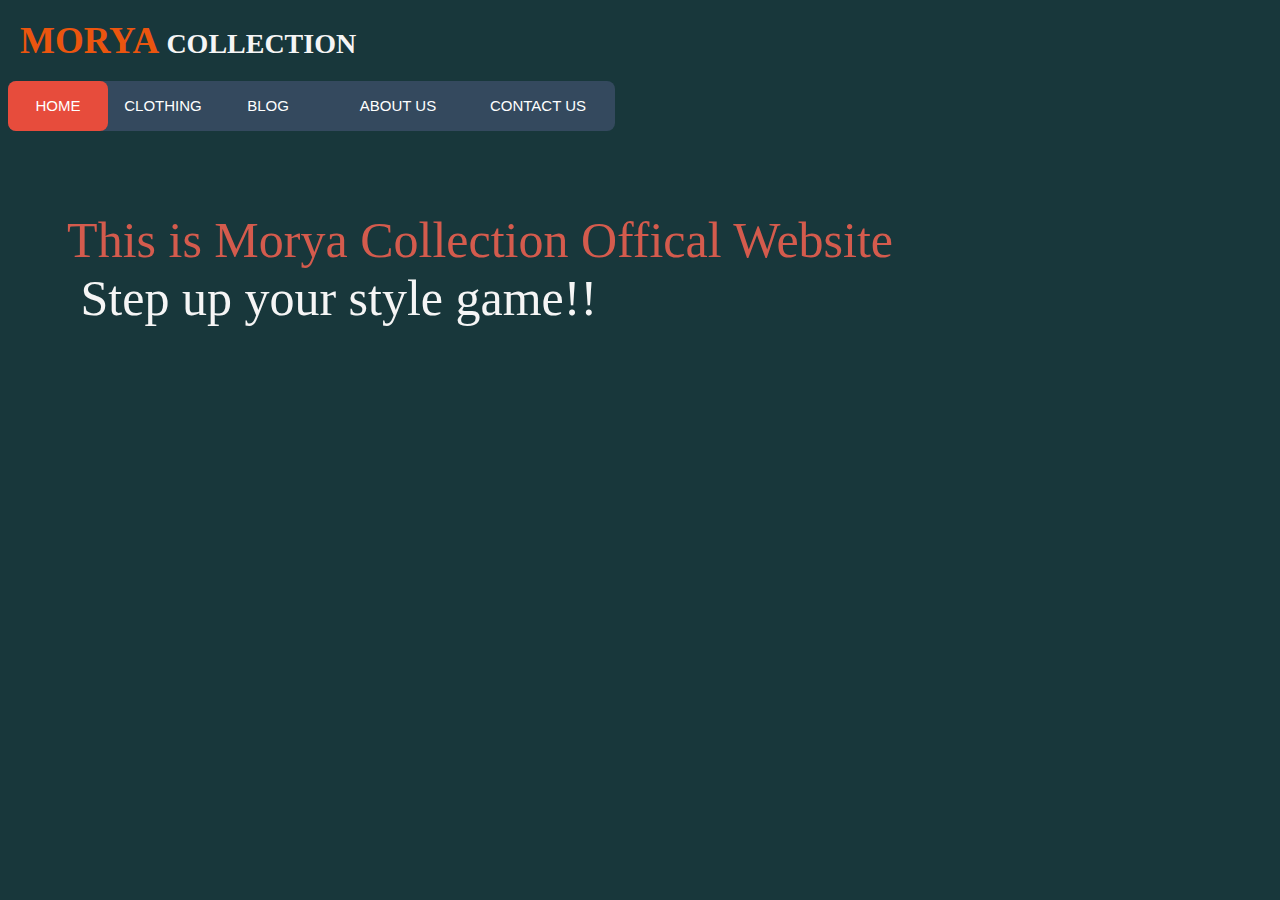
<file: index.html>
<!DOCTYPE html>
<html lang="en">
<head>
    <meta charset="UTF-8">
    <meta http-equiv="X-UA-Compatible" content="IE=edge">
    <meta name="viewport" content="width=device-width, initial-scale=1.0 , maximum-scale=1">
    <title>MORYA COLLECTION</title>
    <link rel="shortcut icon" href="morya.jpg" type="image/x-icon">
    
    <link rel="stylesheet" href="style.css">
</head>
<body>
    <div class="main">
       <main>
          <section>
     
              <h1 id="hh"><span id="h">MORYA </span>COLLECTION</h1>
              <nav  id="navbar">
                <a href="/firstapp/morya/index.html">Home</a>
                <a href="/firstapp/morya/clothing.html">Clothing</a>
                <a href="/firstapp/morya/blog.html">Blog</a>
                <a href="/firstapp/morya/owner.html">About us</a>
                <a href="/firstapp/morya/contact us.html">Contact us</a>
                <div class="animation start-home"></div>
            </nav>
            <section>
          
              <pre id="intro">
                This is Morya Collection Offical Website
                 <span id="sp">Step up your style game!!</span>
              </pre>

            </section>
       
          </section>
        
      
</main>

   

</div>

<!-- <section>
<p>
MORYA COLLECTION is a modern clothing destination for all type of style lovers . It is located at Devarjan in Udgir taluka...

 </p>
</section> -->
</body>
</html>
</file>
<file: style.css>
nav {
	margin: 0%;
	position: relative;
	width: 48%;
	height: 50px;
	background-color: #34495e;
	border-radius: 8px;
	font-size: 0;
}
nav a {
	line-height: 50px;
	height: 100%;
	font-size: 15px;
	display: inline-block;
	position: relative;
	z-index: 1;
	text-decoration: none;
	text-transform: uppercase;
	text-align: center;
	color: white;
	cursor: pointer;
}
nav .animation {
	position: absolute;
	height: 100%;
	top: 0;
	z-index: 0;
	transition: all .5s ease 0s;
	border-radius: 8px;
}

a:nth-child(1) {
	width: 100px;
}
a:nth-child(2) {
	width: 110px;
}
a:nth-child(3) {
	width: 100px;
}
a:nth-child(4) {
	width: 160px;
}
a:nth-child(5) {
	width: 120px;
}
nav .start-home, a:nth-child(1):hover~.animation {
	width: 100px;
	left: 0;
	background-color: #e74c3c;
 
}
nav .start-about, a:nth-child(2):hover~.animation {
	width: 110px;
	left: 100px;
	background-color: #e74c3c;
}
nav .start-blog, a:nth-child(3):hover~.animation {
	width: 100px;
	left: 210px;
	background-color:#e74c3c;
}
nav .start-portefolio, a:nth-child(4):hover~.animation {
	width: 160px;
	left: 310px;
	background-color: #e74c3c;
}
nav .start-contact, a:nth-child(5):hover~.animation {
	width: 120px;
	left: 470px;
	background-color:#e74c3c;
}

body {
	font-size: 18px;
	font-family: sans-serif;
    color: whitesmoke;
	background: #18373b;
}


#h{

    color: #eb550f;
    font-size: 37px;
    font-family: 'Roboto Condensed';
    font-family: 'Titillium Web';
    margin-left: 12px;
	cursor: pointer;
}


#hh{
	color:whitesmoke;
    font-size: 28px;
    font-family: 'Roboto Condensed';
    font-family: 'Titillium Web';
	cursor: pointer;
}


#home{
	
    margin: 35px 30px;
}
#img1,#img2
{
    width: 30%;
    height: 20%;
    margin-left: 20px;
}
#pre1,#pre2{
    margin-left: 70px;
    justify-items: center;
    color: whitesmoke;
}

#clothing{


	margin-left: 5%;
	margin-top: 40px;
	
}
#intro{

	font-family: 'Roboto Condensed';
    font-family: 'Titillium Web';
	font-size: 50px;
	margin-left: -140px;
	margin-top: 80px;
	color: #d45b4d;
    cursor: pointer;
	
}
#sp{
	color: whitesmoke;
}




#b{
	font-family:  Arial, sans-serif;
	font-size: 20px;
	background-color: #d45b4d;
	color: aliceblue;
	border: 3px solid black;
	border-radius: 10px;
	padding: 4px;
	margin-left: 16px;
}
#di{
	width: 600px;
	height: 100px;
	align-self: center;
}

#btn{
	font-size: 20px;
	border: 2px solid white;
	border-radius: 8px;
	padding: 10px;
	align-items: center;
	margin-left: 50%;
	width: 100px;
	background-color:  rgba(101, 130, 184, 0.945);
	color:black;
}
#btn:hover{
	background-color: rgba(108, 197, 128, 0.945);
	color: black;
	border: 2px solid black;
}
	
#iid{
	
	font-size: 20px;
	justify-content: center;
	margin: 15px;
}
#contact{

	border: 8px solid whitesmoke;
	border-radius: 10px;
	
}
#ch3{
	color: #d45b4d;
	font-size: 37px;
    font-family: 'Roboto Condensed';
    font-family: 'Titillium Web';
    margin-left: 30%;
}
</file>
